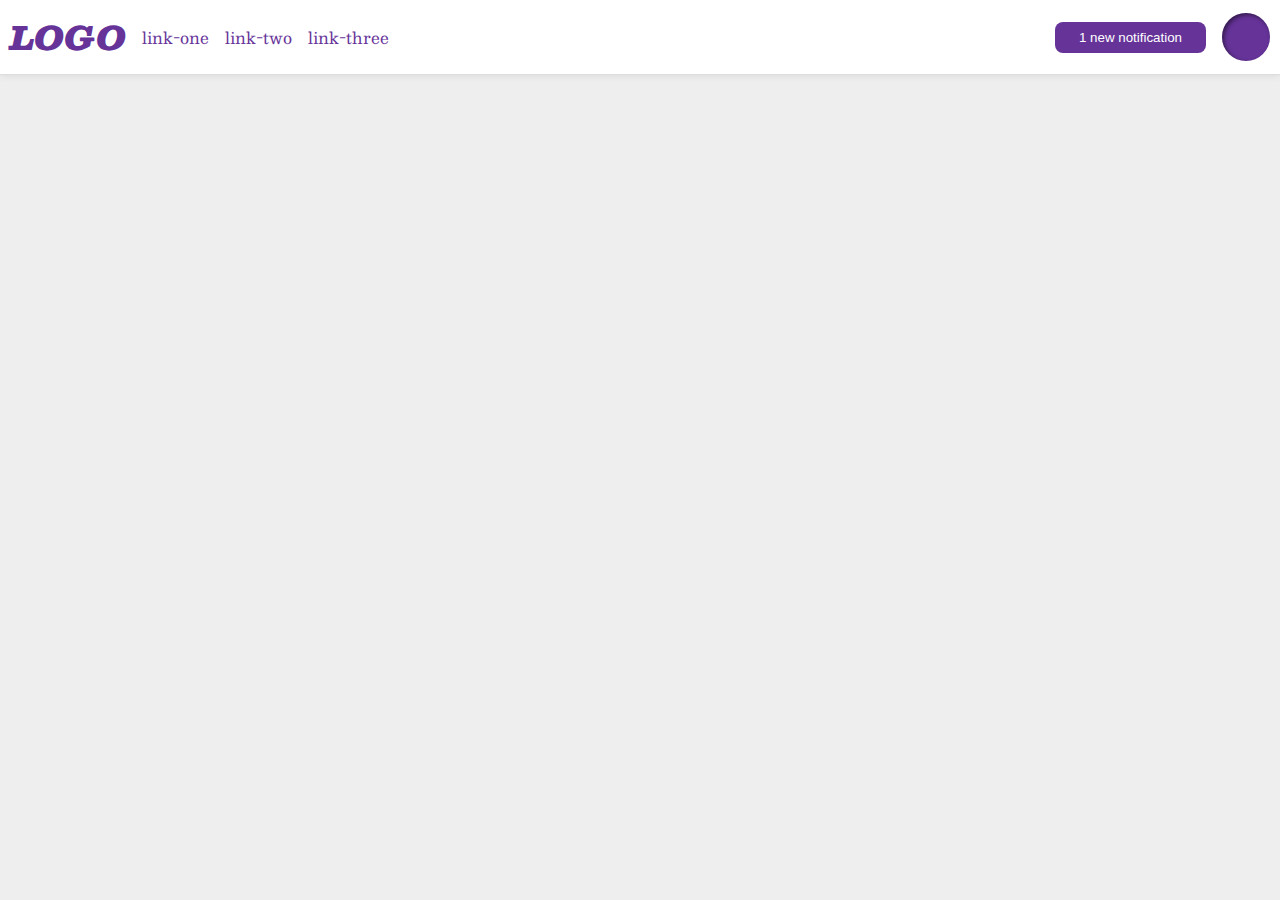
<file: flex/03-flex-header-2/index.html>
<!DOCTYPE html>
<html lang="en">
  <head>
    <meta charset="UTF-8">
    <meta http-equiv="X-UA-Compatible" content="IE=edge">
    <meta name="viewport" content="width=device-width, initial-scale=1.0">
    <title>Flex Header 2</title>
    <link rel="stylesheet" href="style.css">
  </head>
  <body>
    <div class="header">
      <div class = "left">
        <div class="logo">
          LOGO
        </div>
        <ul class="links">
          <li><a href="https://google.com">link-one</a></li>
          <li><a href="https://google.com">link-two</a></li>
          <li><a href="https://google.com">link-three</a></li>
        </ul>
      </div>
      <div class = "right">
        <button class="notifications">
          1 new notification
        </button>
        <div class="profile-image"></div>
      </div>
    </div>
  </body>
</html>
</file>
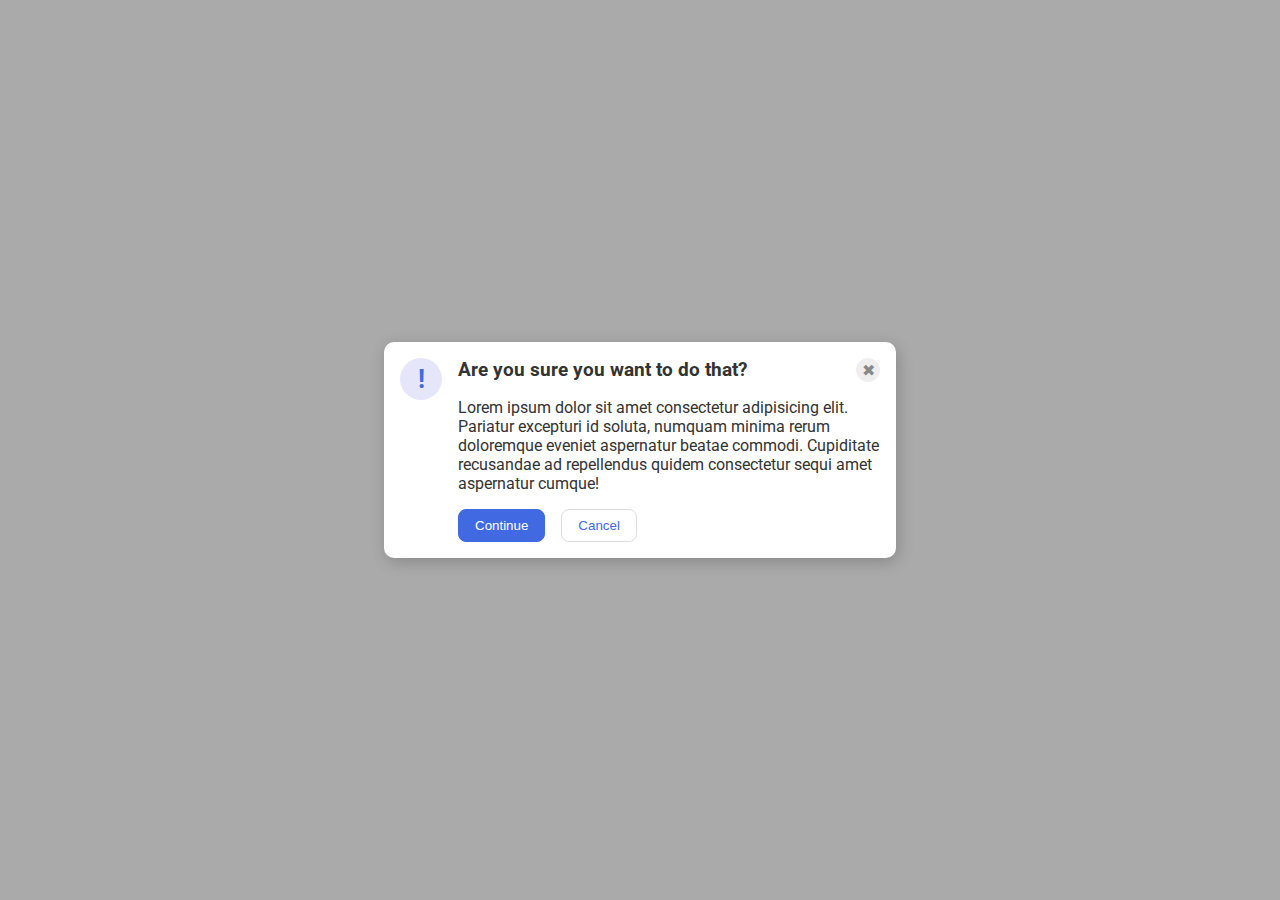
<file: flex/05-flex-modal/index.html>
<!DOCTYPE html>
<html lang="en">
  <head>
    <meta charset="UTF-8">
    <meta http-equiv="X-UA-Compatible" content="IE=edge">
    <meta name="viewport" content="width=device-width, initial-scale=1.0">
    <link rel="stylesheet" href="style.css">
    <title>Modal</title>
  </head>
  <body>
    <div class="modal">
      <div class="icon">!</div>
      <div class = "container">
        <div class="header">Are you sure you want to do that?
          <button class="close-button">✖</button>
        </div>
        <div class="text">Lorem ipsum dolor sit amet consectetur adipisicing elit. Pariatur excepturi id soluta, numquam minima rerum doloremque eveniet aspernatur beatae commodi. Cupiditate recusandae ad repellendus quidem consectetur sequi amet aspernatur cumque!</div>
        <div class = "continue_cancel">
          <button class="continue">Continue</button>
          <button class="cancel">Cancel</button>
        </div>
      </div>
    </div>
  </body>
</html>
</file>
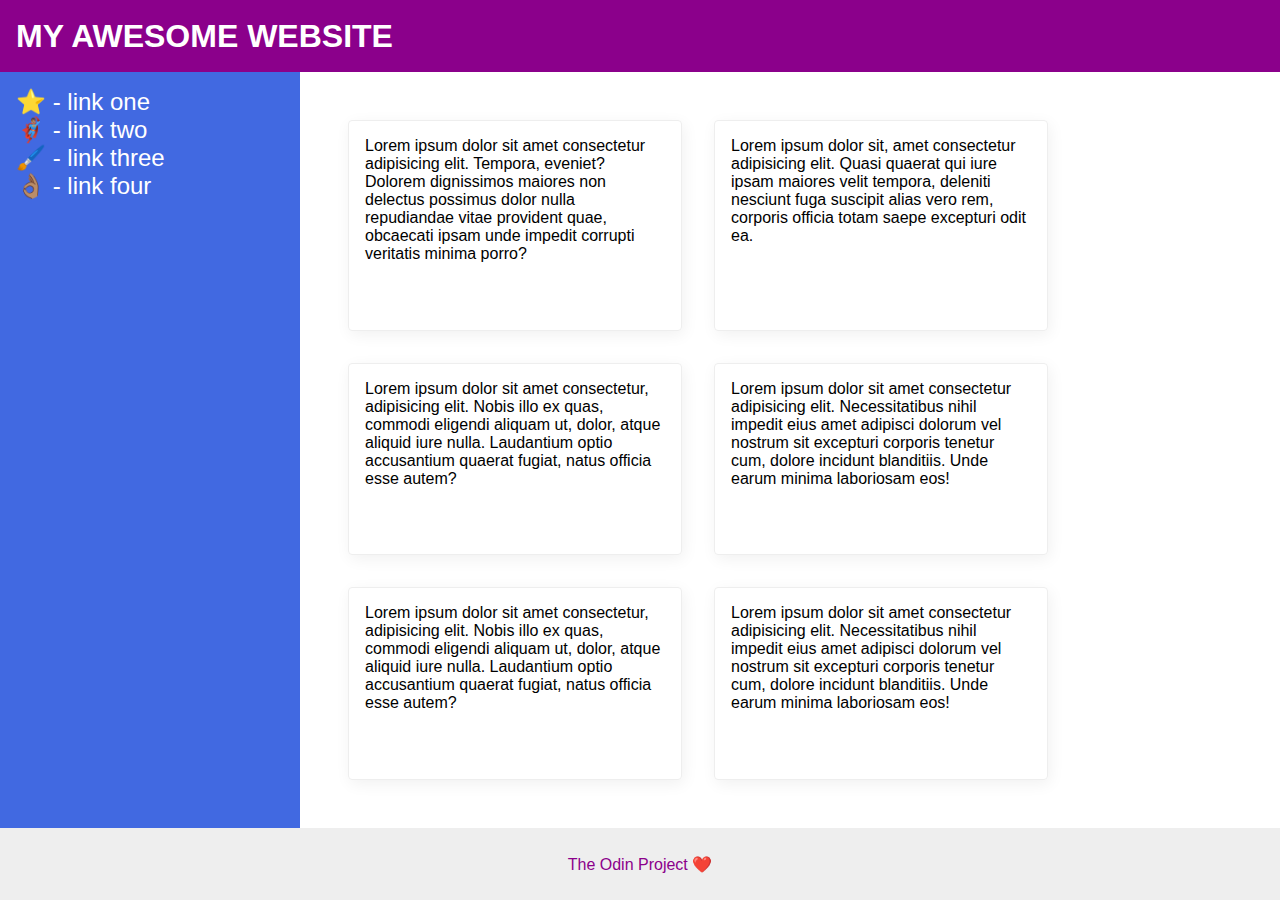
<file: flex/07-flex-layout-2/index.html>
<!DOCTYPE html>
<html lang="en">
  <head>
    <meta charset="UTF-8">
    <meta http-equiv="X-UA-Compatible" content="IE=edge">
    <meta name="viewport" content="width=device-width, initial-scale=1.0">
    <title>The Holy Grail</title>
    <link rel="stylesheet" href="style.css">
  </head>
  <body>
    <div class="header">
      MY AWESOME WEBSITE
    </div>
    
    <div class = "content">
      <div class="sidebar">
        <ul>
          <li><a href="#">⭐ - link one</a></li>
          <li><a href="#">🦸🏽‍♂️ - link two</a></li>
          <li><a href="#">🖌️ - link three</a></li>
          <li><a href="#">👌🏽 - link four</a></li>
        </ul>
      </div>

      <div class = "cards">
        <div class="card">Lorem ipsum dolor sit amet consectetur adipisicing elit. Tempora, eveniet? Dolorem dignissimos maiores non delectus possimus dolor nulla repudiandae vitae provident quae, obcaecati ipsam unde impedit corrupti veritatis minima porro?</div>
        <div class="card">Lorem ipsum dolor sit, amet consectetur adipisicing elit. Quasi quaerat qui iure ipsam maiores velit tempora, deleniti nesciunt fuga suscipit alias vero rem, corporis officia totam saepe excepturi odit ea.</div>
        <div class="card">Lorem ipsum dolor sit amet consectetur, adipisicing elit. Nobis illo ex quas, commodi eligendi aliquam ut, dolor, atque aliquid iure nulla. Laudantium optio accusantium quaerat fugiat, natus officia esse autem?</div>
        <div class="card">Lorem ipsum dolor sit amet consectetur adipisicing elit. Necessitatibus nihil impedit eius amet adipisci dolorum vel nostrum sit excepturi corporis tenetur cum, dolore incidunt blanditiis. Unde earum minima laboriosam eos!</div>
        <div class="card">Lorem ipsum dolor sit amet consectetur, adipisicing elit. Nobis illo ex quas, commodi eligendi aliquam ut, dolor, atque aliquid iure nulla. Laudantium optio accusantium quaerat fugiat, natus officia esse autem?</div>
        <div class="card">Lorem ipsum dolor sit amet consectetur adipisicing elit. Necessitatibus nihil impedit eius amet adipisci dolorum vel nostrum sit excepturi corporis tenetur cum, dolore incidunt blanditiis. Unde earum minima laboriosam eos!</div>
      </div>
    </div>
    <div class="footer">
      The Odin Project ❤️
    </div>
  </body>
</html>
</file>
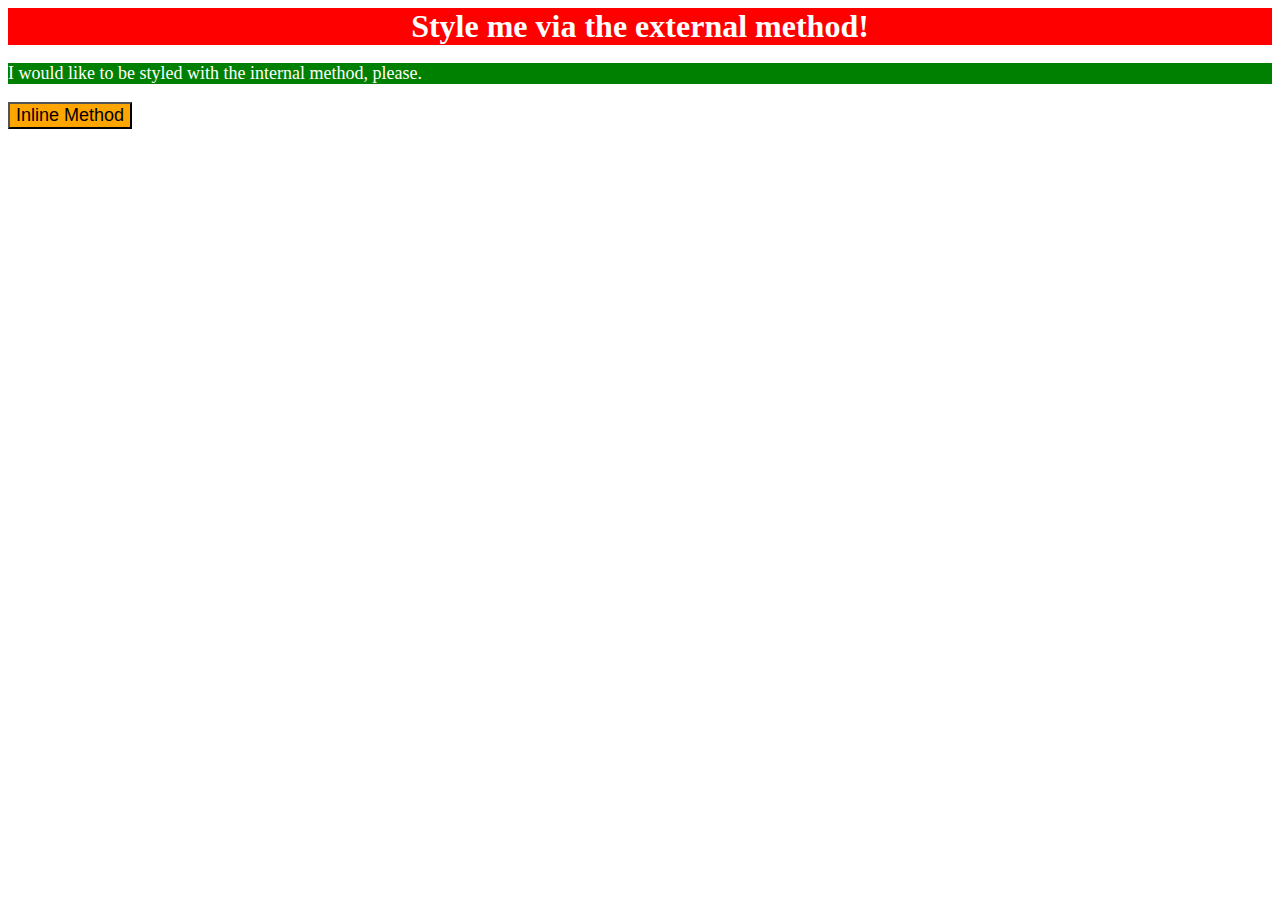
<file: foundations/01-css-methods/index.html>
<!DOCTYPE html>
<html lang="en">
  <head>
    <meta charset="UTF-8">
    <meta http-equiv="X-UA-Compatible" content="IE=edge">
    <meta name="viewport" content="width=device-width, initial-scale=1.0">
    <title>Methods for Adding CSS</title>
    <link rel ="stylesheet" href="styles.css">
    <style>
      p {
        background-color: green;
        color: white;
        font-size: 18px;
      }
    </style>
  </head>
  <body>
    <div>Style me via the external method!</div>
    <p>I would like to be styled with the internal method, please.</p>
    <button style = "background: orange; font-size: 18px;">Inline Method</button>
  </body>
</html>
</file>
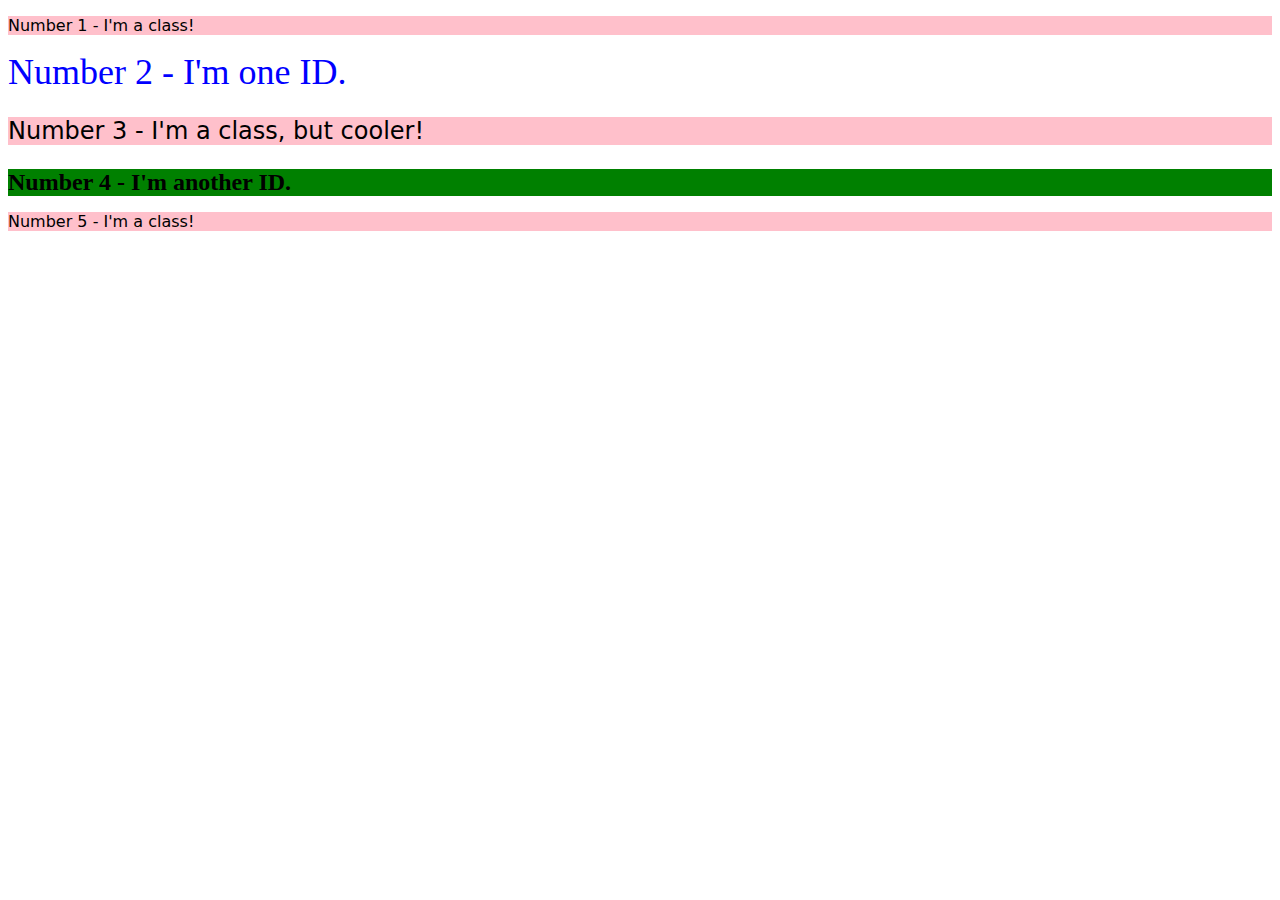
<file: foundations/02-class-id-selectors/index.html>
<!DOCTYPE html>
<html lang="en">
  <head>
    <meta charset="UTF-8">
    <meta http-equiv="X-UA-Compatible" content="IE=edge">
    <meta name="viewport" content="width=device-width, initial-scale=1.0">
    <title>Class and ID Selectors</title>
    <link rel="stylesheet" href="style.css">
  </head>
  <body>
    <p class = "odd">Number 1 - I'm a class!</p>
    <div id = "second">Number 2 - I'm one ID.</div>
    <p class = "odd third">Number 3 - I'm a class, but cooler!</p>
    <div id = "fourth">Number 4 - I'm another ID.</div>
    <p class = "odd">Number 5 - I'm a class!</p>
  </body>
</html>
</file>
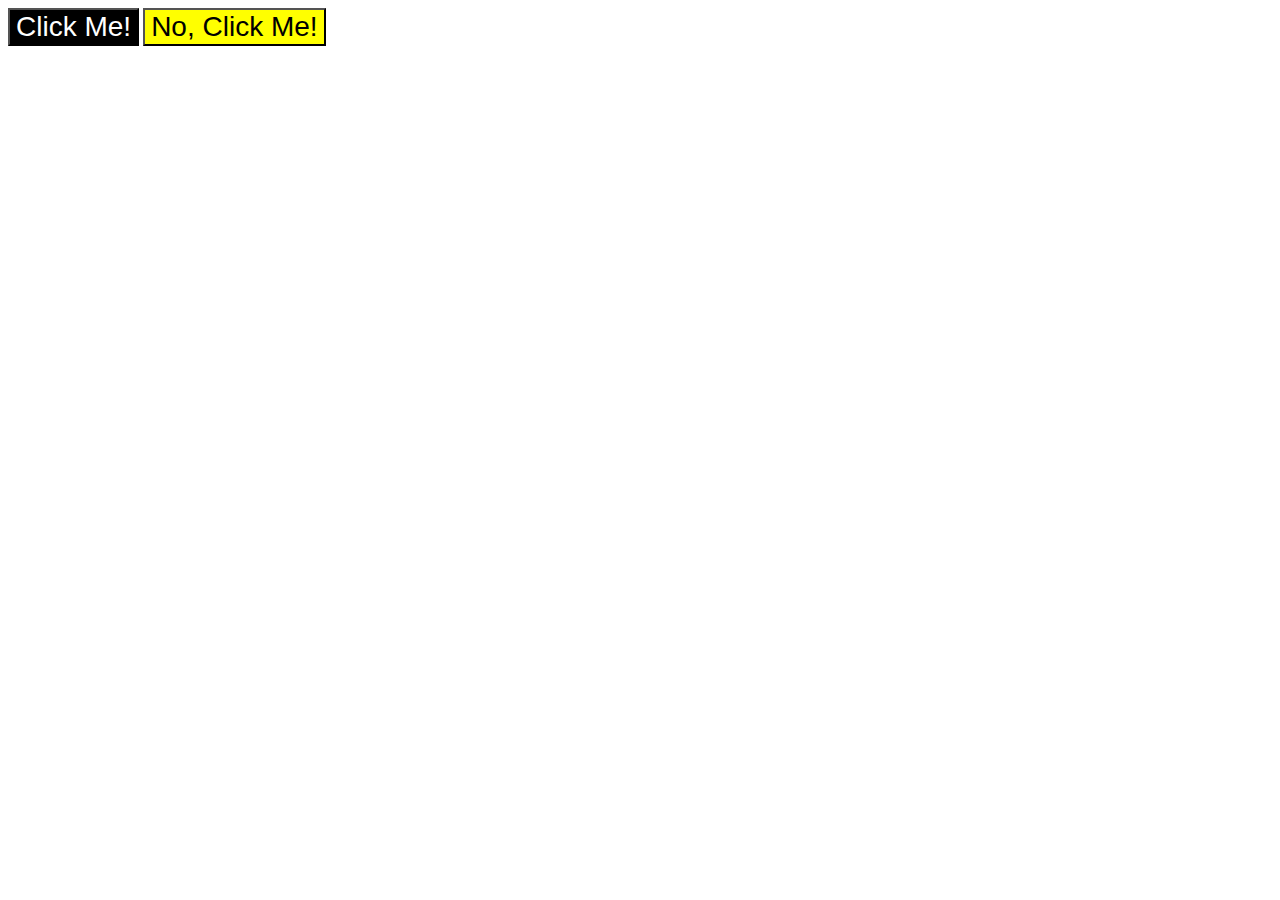
<file: foundations/03-grouping-selectors/index.html>
<!DOCTYPE html>
<html lang="en">
  <head>
    <meta charset="UTF-8">
    <meta http-equiv="X-UA-Compatible" content="IE=edge">
    <meta name="viewport" content="width=device-width, initial-scale=1.0">
    <title>Grouping Selectors</title>
    <link rel="stylesheet" href="style.css">
  </head>
  <body>
    <button class = "noir">Click Me!</button>
    <button class = "yellow">No, Click Me!</button>
  </body>
</html>
</file>
<file: flex/03-flex-header-2/style.css>
/* this is some magical font-importing.  
you'll learn about it later. */
@import url('https://fonts.googleapis.com/css2?family=Besley:ital,wght@0,400;1,900&display=swap');

body {
  margin: 0;
  background: #eee;
  font-family: Besley, serif;
}

.header {
  background: white;
  border-bottom: 1px solid #ddd;
  box-shadow: 0 0 8px rgba(0,0,0,.1);
  display: flex;
  justify-content: space-between;
  padding: 10px;
}

.profile-image {
  background: rebeccapurple;
  box-shadow: inset 2px 2px 4px rgba(0,0,0,.5);
  border-radius: 50%;
  width: 48px;
  height: 48px;
}

.logo {
  color: rebeccapurple;
  font-size: 32px;
  font-weight: 900;
  font-style: italic;
}

button {
  border: none;
  border-radius: 8px;
  background: rebeccapurple;
  color: white;
  padding: 8px 24px;
}

a {
  /* this removes the line under our links */
  text-decoration: none;
  color: rebeccapurple;
}

ul {
  list-style-type: none;
  display: flex;
  gap: 16px;
  margin: 0;
  padding: 0;
}

.left, .right {
  display: flex;
  align-items: center;
  gap: 16px;
}
</file>
<file: flex/05-flex-modal/style.css>
@import url('https://fonts.googleapis.com/css2?family=Roboto:wght@400;700&display=swap');

html, body {
  height: 100%;
}

body {
  font-family: Roboto, sans-serif;
  margin: 0;
  background: #aaa;
  color: #333;
  /* I'll give you this one for free lol */
  display: flex;
  align-items: center;
  justify-content: center;
}

.modal {
  background: white;
  width: 480px;
  border-radius: 10px;
  box-shadow: 2px 4px 16px rgba(0,0,0,.2);
}

.icon {
  color: royalblue;
  font-size: 26px;
  font-weight: 700;
  background: lavender;
  width: 42px;
  height: 42px;
  border-radius: 50%;
  display: flex;
  align-items: center;
  justify-content: center;
}

.close-button {
  background: #eee;
  border-radius: 50%;
  color: #888;
  font-weight: 400;
  font-size: 16px;
  height: 24px;
  width: 24px;
  display: flex;
  align-items: center;
  justify-content: center;
  border: 1px solid #eee;
  padding: 0;
}

button {
  cursor: pointer;
  padding: 8px 16px;
  border-radius: 8px;
}

button.continue {
  background: royalblue;
  border: 1px solid royalblue;
  color: white;
}

button.cancel {
  background: white;
  border: 1px solid #ddd;
  color: royalblue;
}

/* My Solution */
.modal {
  display: flex;
  justify-content: space-around;
  padding: 16px;
  gap: 16px;
}

.container {
  display: flex;
  flex-direction: column;
  gap: 16px;
}

.continue_cancel {
  display: flex;
  gap: 16px;
}

.header {
  font-weight: bold;
  display: flex;
  justify-content: space-between;
  font-size: larger;
}

.icon {
  flex-shrink: 0;
}
</file>
<file: flex/07-flex-layout-2/style.css>
body {
  font-family: -apple-system, BlinkMacSystemFont, 'Segoe UI', Roboto, Oxygen, Ubuntu, Cantarell, 'Open Sans', 'Helvetica Neue', sans-serif;
  margin: 0;
  min-height: 100vh;
}

.header {
  height: 72px;
  background: darkmagenta;
  color: white;
}

.footer {
  height: 72px;
  background: #eee;
  color: darkmagenta;
}

.sidebar {
  width: 300px;
  background: royalblue;
  box-sizing: border-box;
}

.card {
  border: 1px solid #eee;
  box-shadow: 2px 4px 16px rgba(0,0,0,.06);
  border-radius: 4px;
}

/* My Solution */
ul {
  list-style-type: none;
  margin: 0;
  padding: 0;
}

a {
  text-decoration: none;
  color: white;
  font-size: 24px;
}

body {
  display: flex;
  flex-direction: column;
}

.header {
  display: flex;
  font-size: 32px;
  font-weight: 900;
  padding: 0 16px;
  align-items: center;
}

.content {
  display: flex;
  flex: auto;
}

.sidebar {
  flex-shrink: 0;
  padding: 16px;
}

.cards {
  display: flex;
  flex-wrap: wrap;
  gap: 32px;
  padding: 48px;
}

.card {
  flex-basis: 300px;
  padding: 16px
}

.footer {
  display: flex;
  align-items: center;
  justify-content: center;
}
</file>
<file: foundations/01-css-methods/styles.css>
/* 
Daniel Wang 5/8/24
Odin Project Exercise.
Style sheet for index.html of 011-cs-methods activity.
*/

div {
    color: white;
    background-color: red;
    font-size: 32px;
    font-weight: bold;
    text-align: center;
}
</file>
<file: foundations/02-class-id-selectors/style.css>
/*
Daniel Wang 5/8/24
The Odin Project Foundations
CSS for 02-class-id-selectors index.html file
*/

.odd {
    background-color: pink;
    font-family: Verdana, "DejaVu Sans", sans-serif;
}

#second {
    color: blue;
    font-size: 36px;
}

.odd.third {
    font-size: 24px;
}

#fourth {
    background-color: green;
    font-size: 24px;
    font-weight: bold;
}
</file>
<file: foundations/03-grouping-selectors/style.css>
/*
Daniel Wang 5/8/24
The Odin Project Foundations Course
CSS file for index.html file for 03-grouping-selectors activity.
*/

.noir,
.yellow {
    font-size: 28px;
    font-family: Helvetica, 'Times New Roman', sans-serif;
}

.noir {
    background-color: #000000;
    color: #FFFFFF;
}

.yellow {
    background-color: yellow;
}
</file>
